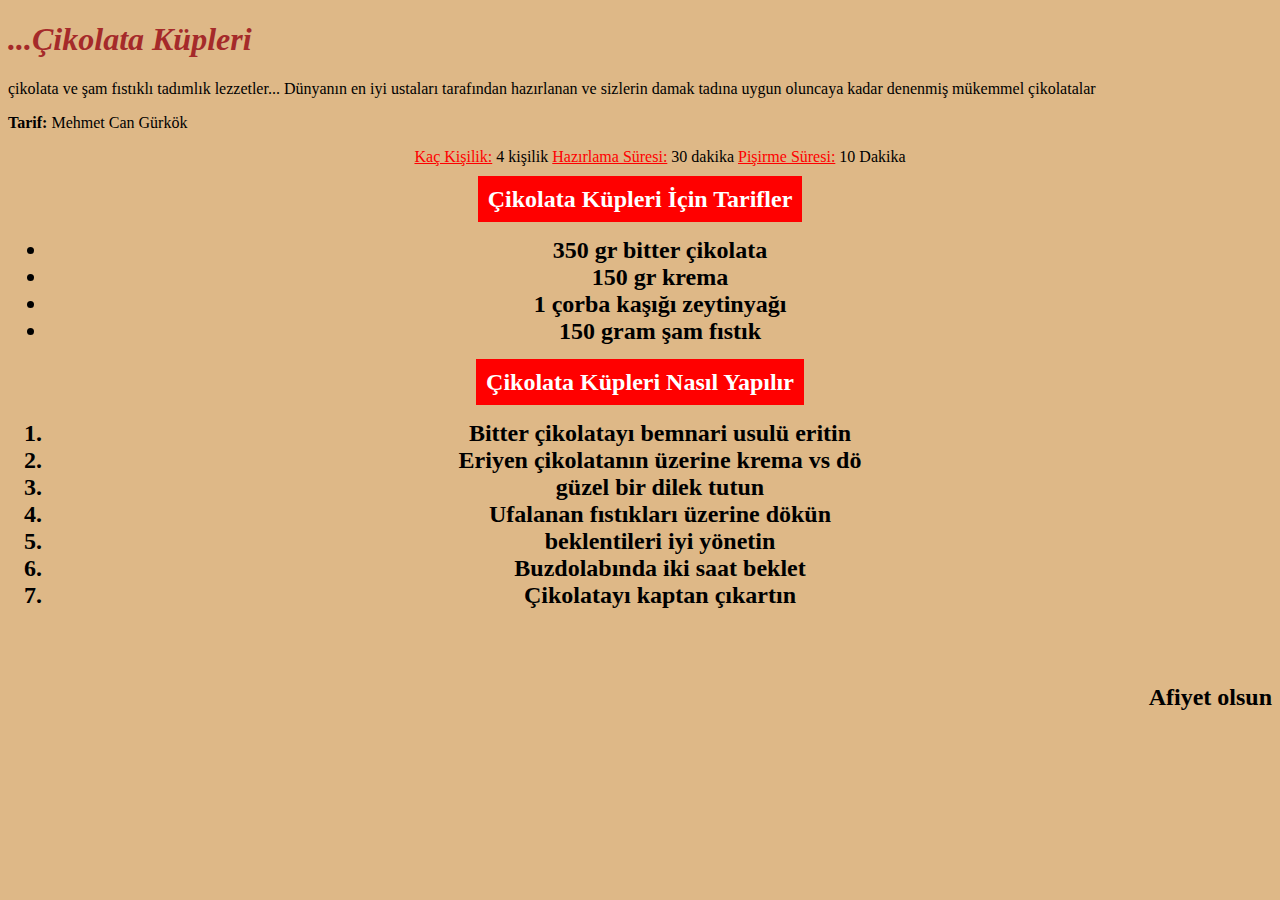
<file: Kodluyoruz-frontend-odev3/index.html>
<!DOCTYPE html>
<html lang="en">
<head>
    <meta charset="UTF-8">
    <meta name="viewport" content="width=device-width, initial-scale=1.0">
    <title>Document</title>
    <style>
        body {
            background-color: burlywood; /* Açık kahverengi rengi */
        }
        #Buyukbaslik{
            color:brown;/* kahverengi metin rengi */
            font-style: italic; /* yatık yazı */
        }
        #listebaslik{
            text-align: center; /* Liste başlığını ortaya hizala */

        }
        #listebaslik span {
            text-decoration: underline; /* Altını çiz */
        }
        #malzemebaslik {
            text-align: center; /* Metni ortala */
        }
        #malzemebaslik span {
            color: white; /* Beyaz metin rengi */
            background-color: red; /* Kırmızı arka plan rengi */
            padding: 10px; /* Kenar boşlukları ekle */
        }
        #listeparametresi {
            color: black; /* siyah metin rengi */
            text-align: center; /* Metni ortala */
        }
        #nasilbaslik {
            text-align: center; /* Metni ortala */
        }
        #nasilbaslik span {
            color: white; /* Beyaz metin rengi */
            background-color: red; /* Kırmızı arka plan rengi */
            padding: 10px; /* Kenar boşlukları ekle */
        #listeparametresi2 {
            color: black; /* siyah metin rengi */
            text-align: center; /* Metni ortala */
        }
    </style>
</head>
<body>
<h1 id="Buyukbaslik">...Çikolata Küpleri</h1> 
<p>çikolata ve şam fıstıklı tadımlık lezzetler... Dünyanın en iyi ustaları tarafından hazırlanan
    ve sizlerin damak tadına uygun oluncaya kadar denenmiş mükemmel çikolatalar
    <br>
</p>
<p>
    <strong>Tarif:</strong> Mehmet Can Gürkök
</p>
<ol id="listebaslik">
    <span style="color:red">Kaç Kişilik:</span> 4 kişilik
    <span style="color:red">Hazırlama Süresi:</span> 30 dakika
    <span style="color:red">Pişirme Süresi:</span> 10 Dakika
</ol>
<h2 id="malzemebaslik"> <span>Çikolata Küpleri İçin Tarifler</span </h2>
    <br>
        <ul id="listeparametresi">
          
                <li>350 gr bitter çikolata</li>
                <li>150 gr krema</li>
                <li>1 çorba kaşığı zeytinyağı</li>
                <li>150 gram şam fıstık</li>
        </ul>
        <h2 id="nasilbaslik"> <span>Çikolata Küpleri Nasıl Yapılır</span </h2>
            <br>
                <ol id="listeparametresi2">
                  
                        <li>Bitter çikolatayı bemnari usulü eritin</li>
                        <li>Eriyen çikolatanın üzerine krema vs dö</li>
                        <li>güzel bir dilek tutun</li>
                        <li>Ufalanan fıstıkları üzerine dökün</li>
                        <li>beklentileri iyi yönetin</li>
                        <li>Buzdolabında iki saat beklet</li>
                        <li>Çikolatayı kaptan çıkartın</li>
                </ol>
</body>
<br>
<p style="text-align: right;">Afiyet olsun</p>
</html>
</file>
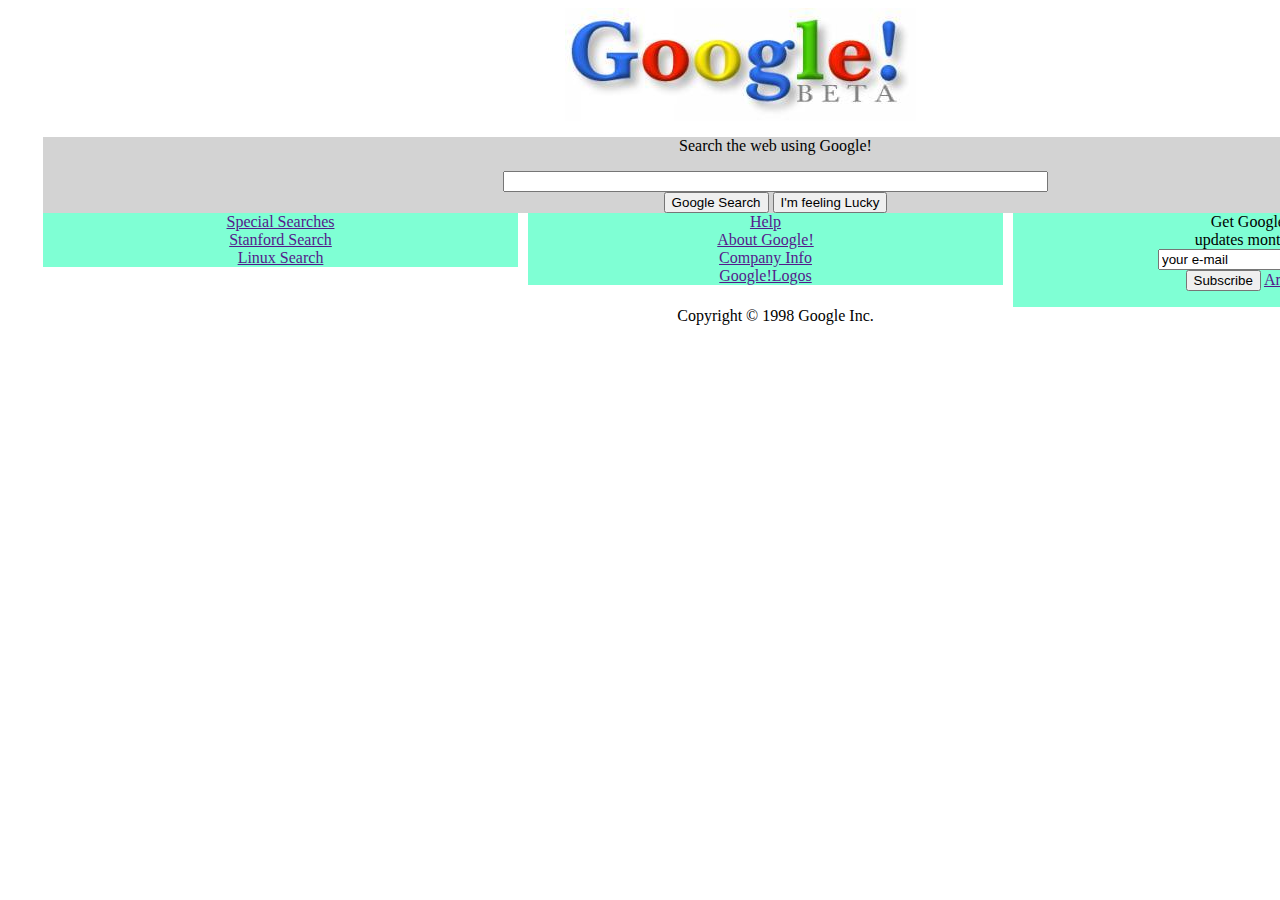
<file: kodluyoruz-frontend-odev5-google/index.html>
<!DOCTYPE html>
<html lang="tr">
<head>
    <meta charset="UTF-8">
    <meta name="viewport" content="width=device-width, initial-scale=1.0">
    <title>Google</title>
    <link rel="stylesheet" href="style.css">
</head>
<body>
    <div class="gorselgoogle">
        <img src="images/google.jpg" alt="Google!">
    </div>

    <div class="search">
        <p style="text-align: center;">Search the web using Google!</p>
        <input type="text" size="65 px">
        <br>
        <button>Google Search</button>
        <Button>I'm feeling Lucky</Button>
    </div>
    <div class="contents">
        <div class="link">
            <a href="">Special Searches</a>
            <br>
            <a href="">Stanford Search</a>
            <br>
            <a href="">Linux Search</a>
            </div>
            <div class="link">
                <a href="">Help</a>
                <br>
                <a href="">About Google!</a>
                <br>
                <a href="">Company Info</a>
                <br>
                <a href="">Google!Logos</a>
            </div>
            <div class="link" >
                <p style="margin-top: 0px;">Get Google!
                    <br>
                    updates monthly!
                    <br>
                    <input type="text" value="your e-mail">
                    <br>
                    <button>Subscribe</button>
                    <a href="">Archive</a>
                </p>
            </div>
            <div style="text-align: center;">
                <p>Copyright &copy 1998 Google Inc. </p>
            </div>
    </div>

</body>
</html>
</file>
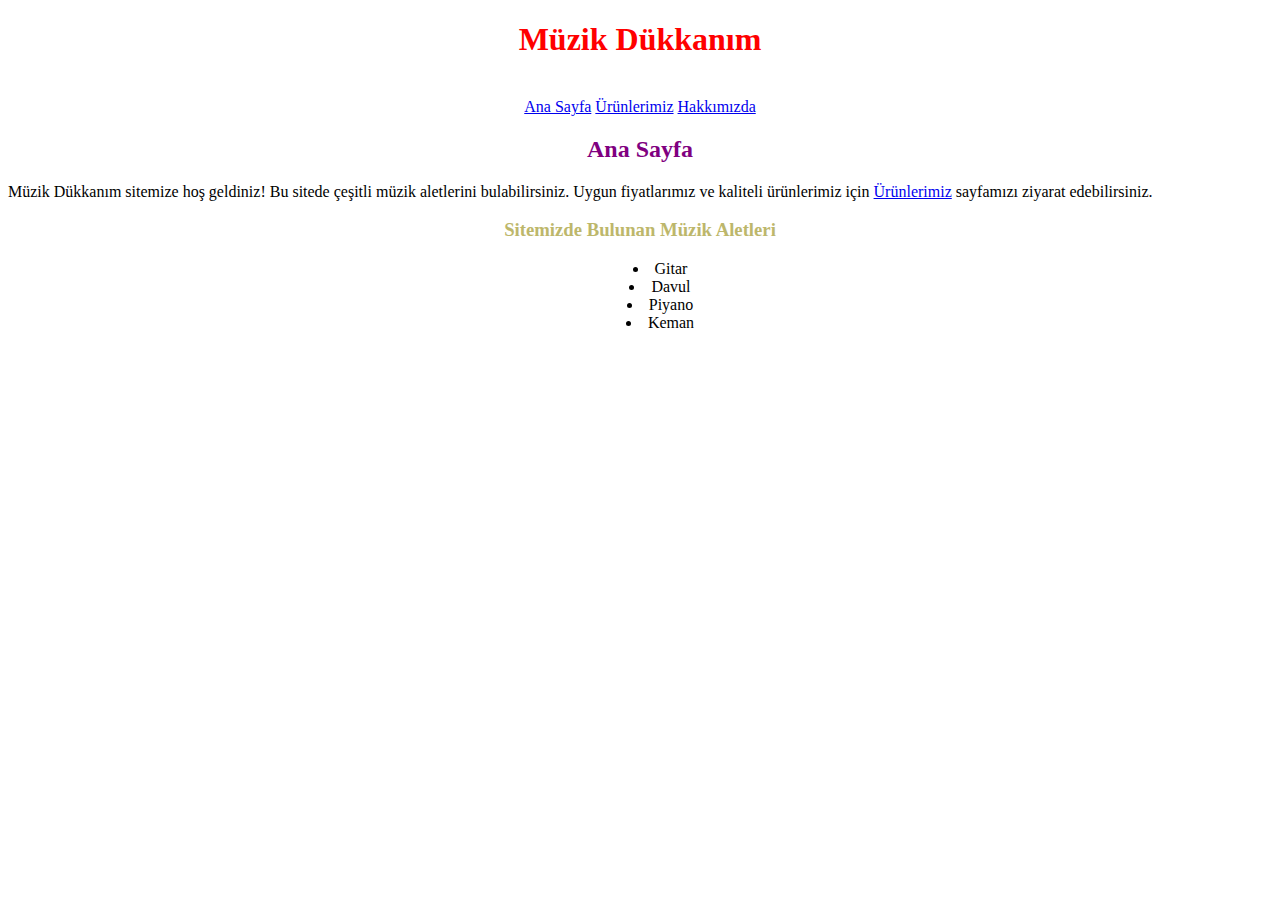
<file: kodluyourz-frontend-odev4-css/index.html>
<!DOCTYPE html>
<html lang="tr">
<head>
    <meta charset="UTF-8">
    <meta name="viewport" content="width=device-width, initial-scale=1.0">
    <title>Müzik Dükkanı-Ana Sayfa</title>
</head>
<style>
    h1{
     color: red;   
    }
    h1,ul,h2,h3,nav{
text-align: center;
    }
    li{
     list-style-position: inside;   
    }
    #anasayfa{
        font-family: 'Times New Roman', Times, serif;
        color:purple;
    }
</style>
<body>
    <h1>Müzik Dükkanım</h1>
    <br>
    <header>
        <nav>
                    <a href="index.html">Ana Sayfa</a>
                    <a href="Urunlerimiz.html">Ürünlerimiz</a>
                    <a href="Hakkımızda.html">Hakkımızda</a>

        </nav>
    </header>
    <h2 id="anasayfa">Ana Sayfa</h2>
    <p>Müzik Dükkanım sitemize hoş geldiniz! Bu sitede çeşitli müzik aletlerini bulabilirsiniz.
        Uygun fiyatlarımız ve kaliteli ürünlerimiz için <span style="color:purple;"><a href="Urunlerimiz.html">Ürünlerimiz</a></span> sayfamızı ziyarat edebilirsiniz.
    </p>
    <h3 style="color:darkkhaki">Sitemizde Bulunan Müzik Aletleri</h3>
    <ul>
        <li>Gitar</li>
        <li>Davul</li>
        <li>Piyano</li>
        <li>Keman</li>
    </ul>    
</body>
</html>
</file>
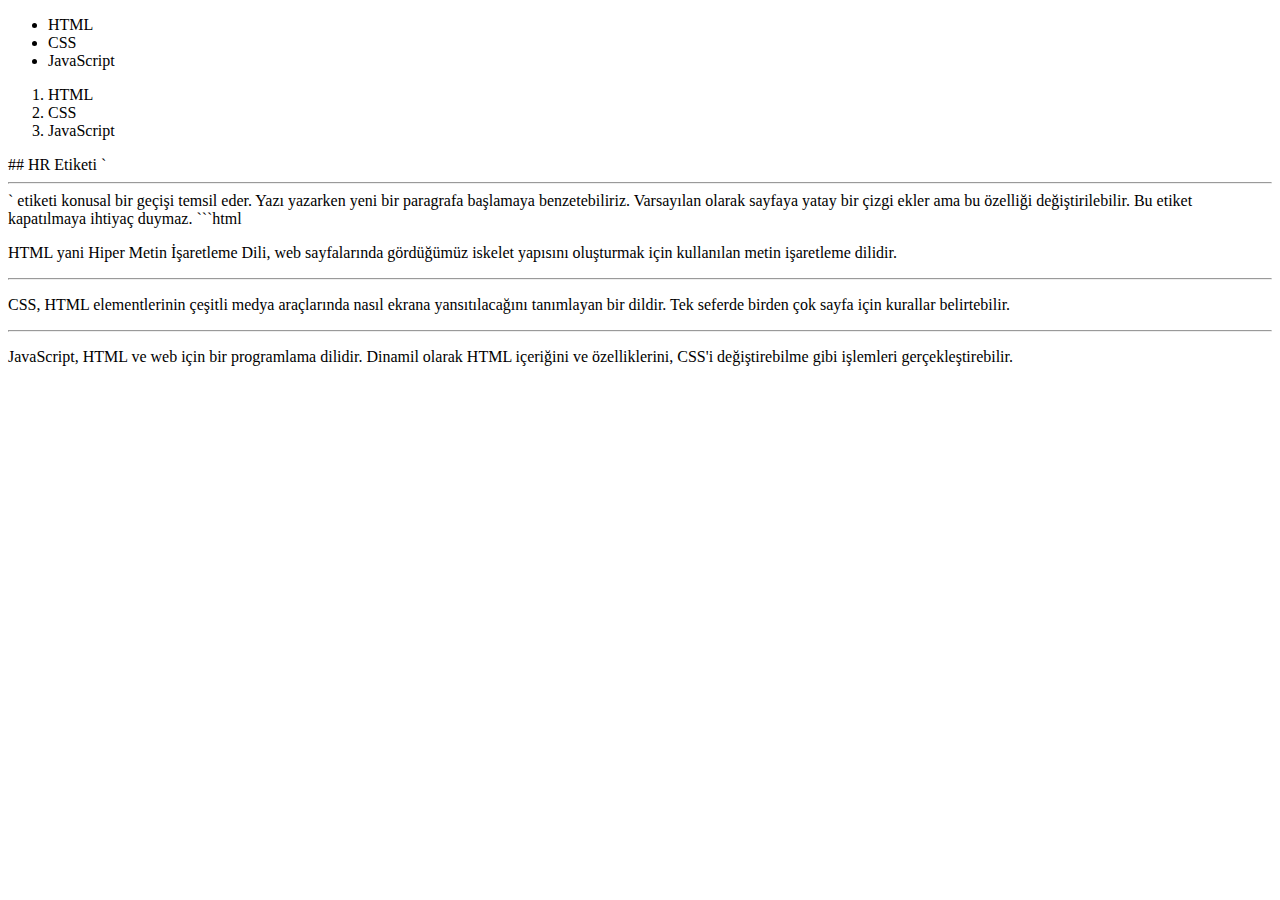
<file: ilkörnek.html>
<!DOCTYPE html> <html lang="en">
<head>
    <meta charset="UTF-8">
    <meta name="viewport" content="width=device-width, initial-scale=1.0">
    <title>İlk Deneme</title>
</head>
<body>
   
    <ul>
        <li>HTML</li>
        <li>CSS</li>
        <li>JavaScript</li>
    </ul>
    
    <ol>
        <li>HTML</li>
        <li>CSS</li>
        <li>JavaScript</li>
    </ol>
    
</body>
</html>
## HR Etiketi

`<hr>` etiketi konusal bir geçişi temsil eder. Yazı yazarken yeni bir paragrafa başlamaya benzetebiliriz. Varsayılan olarak sayfaya yatay bir çizgi ekler ama bu özelliği değiştirilebilir. Bu etiket kapatılmaya ihtiyaç duymaz.

```html
<!DOCTYPE html>
<html lang="en">
  <head>
    <meta charset="UTF-8" />
    <meta name="viewport" content="width=device-width, initial-scale=1.0" />
    <title>Document</title>
  </head>
  <body>
    <p>
      HTML yani Hiper Metin İşaretleme Dili, web sayfalarında gördüğümüz iskelet
      yapısını oluşturmak için kullanılan metin işaretleme dilidir.
    </p>

    <hr>

    <p>
      CSS, HTML elementlerinin çeşitli medya araçlarında nasıl ekrana
      yansıtılacağını tanımlayan bir dildir. Tek seferde birden çok sayfa için
      kurallar belirtebilir.
    </p>

    <hr>

    <p>
      JavaScript, HTML ve web için bir programlama dilidir. Dinamil olarak HTML
      içeriğini ve özelliklerini, CSS'i değiştirebilme gibi işlemleri
      gerçekleştirebilir.
    </p>
  </body>
</html>
</file>
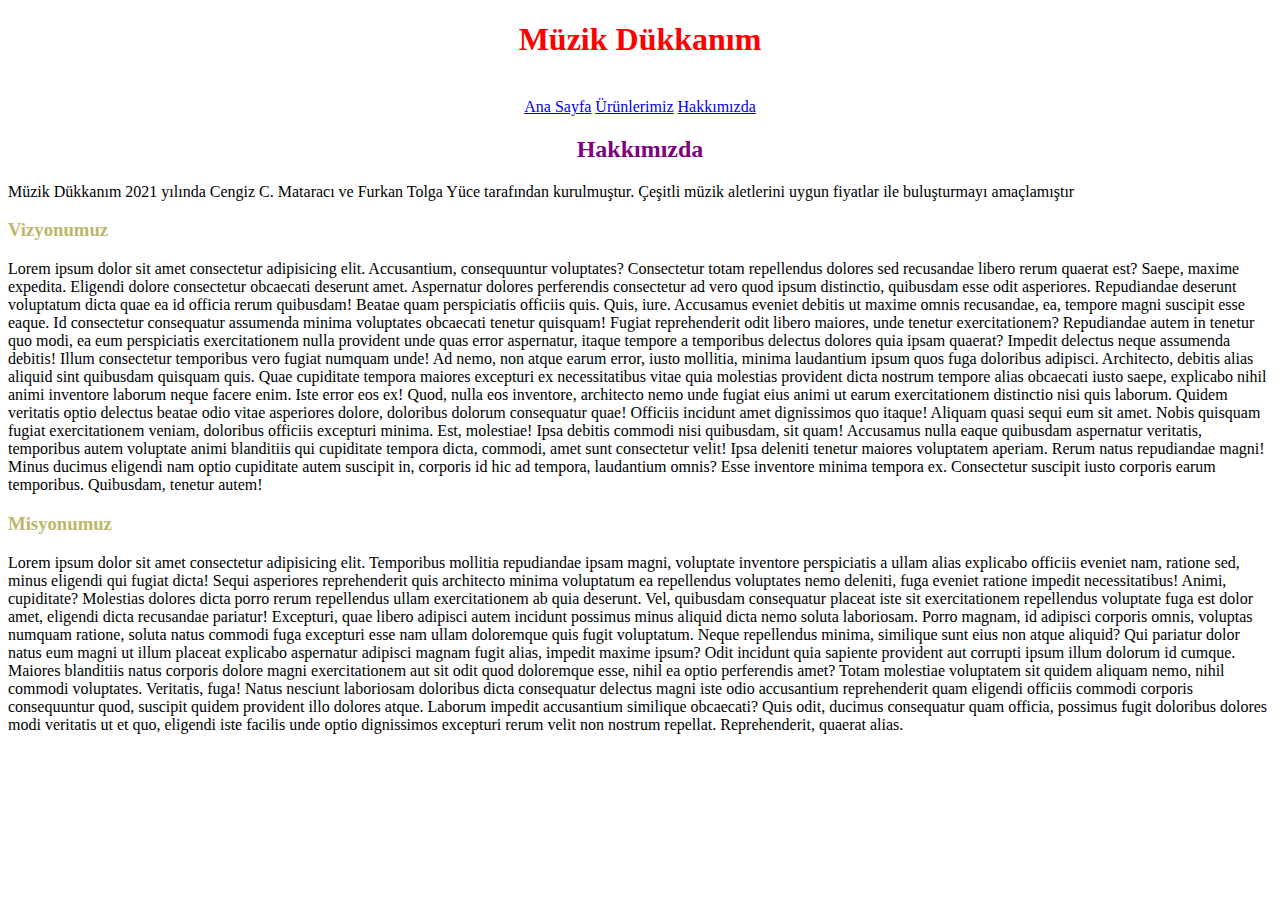
<file: kodluyourz-frontend-odev4-css/Hakkımızda.html>
<!DOCTYPE html>
<html lang="tr">
<head>
    <meta charset="UTF-8">
    <meta name="viewport" content="width=device-width, initial-scale=1.0">
    <title>Müzik Dükkanı-Hakkımızda</title>
</head>
<style>
    h1{
     color: red;   
    }
    h1,h2,nav{
text-align: center;
    }
    li{
     list-style-position: inside;   
    }
    #hakkimizda{
        font-family: 'Times New Roman', Times, serif;
        color:purple;
    }
    h3{
     color:darkkhaki;   
    }
</style>
<body>
    <h1>Müzik Dükkanım</h1>
    <br>
    <header>
        <nav>
            <a href="index.html">Ana Sayfa</a>
            <a href="Urunlerimiz.html">Ürünlerimiz</a>
            <a href="Hakkımızda.html">Hakkımızda</a>
</nav>
    </header>
    <h2 id="hakkimizda">Hakkımızda</h2>
    <p>Müzik Dükkanım 2021 yılında Cengiz C. Mataracı ve Furkan Tolga Yüce
        tarafından kurulmuştur. Çeşitli müzik aletlerini uygun fiyatlar ile buluşturmayı
        amaçlamıştır
    </p>
    <h3>Vizyonumuz</h3>

    <p>
Lorem ipsum dolor sit amet consectetur adipisicing elit. Accusantium, consequuntur voluptates? Consectetur totam repellendus dolores sed recusandae libero rerum quaerat est? Saepe, maxime expedita. Eligendi dolore consectetur obcaecati deserunt amet.
Aspernatur dolores perferendis consectetur ad vero quod ipsum distinctio, quibusdam esse odit asperiores. Repudiandae deserunt voluptatum dicta quae ea id officia rerum quibusdam! Beatae quam perspiciatis officiis quis. Quis, iure.
Accusamus eveniet debitis ut maxime omnis recusandae, ea, tempore magni suscipit esse eaque. Id consectetur consequatur assumenda minima voluptates obcaecati tenetur quisquam! Fugiat reprehenderit odit libero maiores, unde tenetur exercitationem?
Repudiandae autem in tenetur quo modi, ea eum perspiciatis exercitationem nulla provident unde quas error aspernatur, itaque tempore a temporibus delectus dolores quia ipsam quaerat? Impedit delectus neque assumenda debitis!
Illum consectetur temporibus vero fugiat numquam unde! Ad nemo, non atque earum error, iusto mollitia, minima laudantium ipsum quos fuga doloribus adipisci. Architecto, debitis alias aliquid sint quibusdam quisquam quis.
Quae cupiditate tempora maiores excepturi ex necessitatibus vitae quia molestias provident dicta nostrum tempore alias obcaecati iusto saepe, explicabo nihil animi inventore laborum neque facere enim. Iste error eos ex!
Quod, nulla eos inventore, architecto nemo unde fugiat eius animi ut earum exercitationem distinctio nisi quis laborum. Quidem veritatis optio delectus beatae odio vitae asperiores dolore, doloribus dolorum consequatur quae!
Officiis incidunt amet dignissimos quo itaque! Aliquam quasi sequi eum sit amet. Nobis quisquam fugiat exercitationem veniam, doloribus officiis excepturi minima. Est, molestiae! Ipsa debitis commodi nisi quibusdam, sit quam!
Accusamus nulla eaque quibusdam aspernatur veritatis, temporibus autem voluptate animi blanditiis qui cupiditate tempora dicta, commodi, amet sunt consectetur velit! Ipsa deleniti tenetur maiores voluptatem aperiam. Rerum natus repudiandae magni!
Minus ducimus eligendi nam optio cupiditate autem suscipit in, corporis id hic ad tempora, laudantium omnis? Esse inventore minima tempora ex. Consectetur suscipit iusto corporis earum temporibus. Quibusdam, tenetur autem!
    </p>

    <h3>Misyonumuz</h3>

    <p>
Lorem ipsum dolor sit amet consectetur adipisicing elit. Temporibus mollitia repudiandae ipsam magni, voluptate inventore perspiciatis a ullam alias explicabo officiis eveniet nam, ratione sed, minus eligendi qui fugiat dicta!
Sequi asperiores reprehenderit quis architecto minima voluptatum ea repellendus voluptates nemo deleniti, fuga eveniet ratione impedit necessitatibus! Animi, cupiditate? Molestias dolores dicta porro rerum repellendus ullam exercitationem ab quia deserunt.
Vel, quibusdam consequatur placeat iste sit exercitationem repellendus voluptate fuga est dolor amet, eligendi dicta recusandae pariatur! Excepturi, quae libero adipisci autem incidunt possimus minus aliquid dicta nemo soluta laboriosam.
Porro magnam, id adipisci corporis omnis, voluptas numquam ratione, soluta natus commodi fuga excepturi esse nam ullam doloremque quis fugit voluptatum. Neque repellendus minima, similique sunt eius non atque aliquid?
Qui pariatur dolor natus eum magni ut illum placeat explicabo aspernatur adipisci magnam fugit alias, impedit maxime ipsum? Odit incidunt quia sapiente provident aut corrupti ipsum illum dolorum id cumque.
Maiores blanditiis natus corporis dolore magni exercitationem aut sit odit quod doloremque esse, nihil ea optio perferendis amet? Totam molestiae voluptatem sit quidem aliquam nemo, nihil commodi voluptates. Veritatis, fuga!
Natus nesciunt laboriosam doloribus dicta consequatur delectus magni iste odio accusantium reprehenderit quam eligendi officiis commodi corporis consequuntur quod, suscipit quidem provident illo dolores atque. Laborum impedit accusantium similique obcaecati?
Quis odit, ducimus consequatur quam officia, possimus fugit doloribus dolores modi veritatis ut et quo, eligendi iste facilis unde optio dignissimos excepturi rerum velit non nostrum repellat. Reprehenderit, quaerat alias.
    </p>
</body>

</html>
</file>
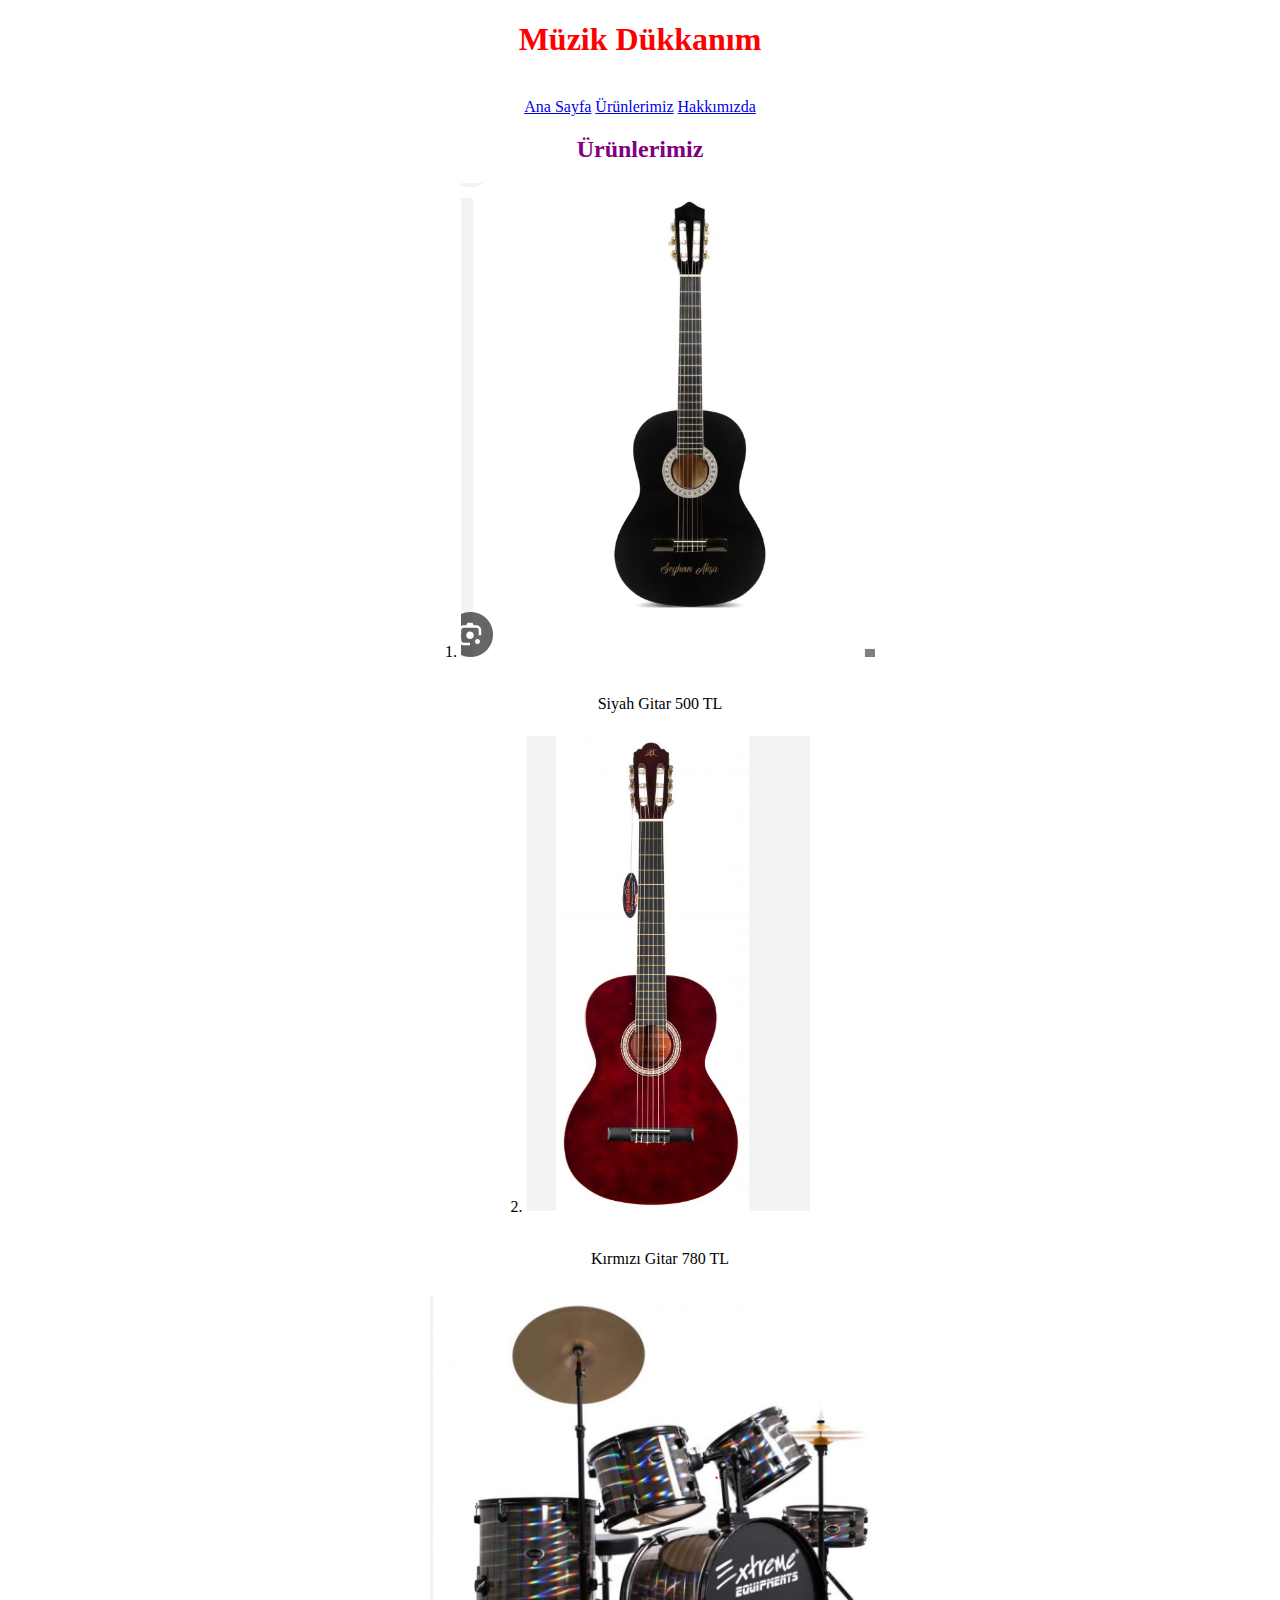
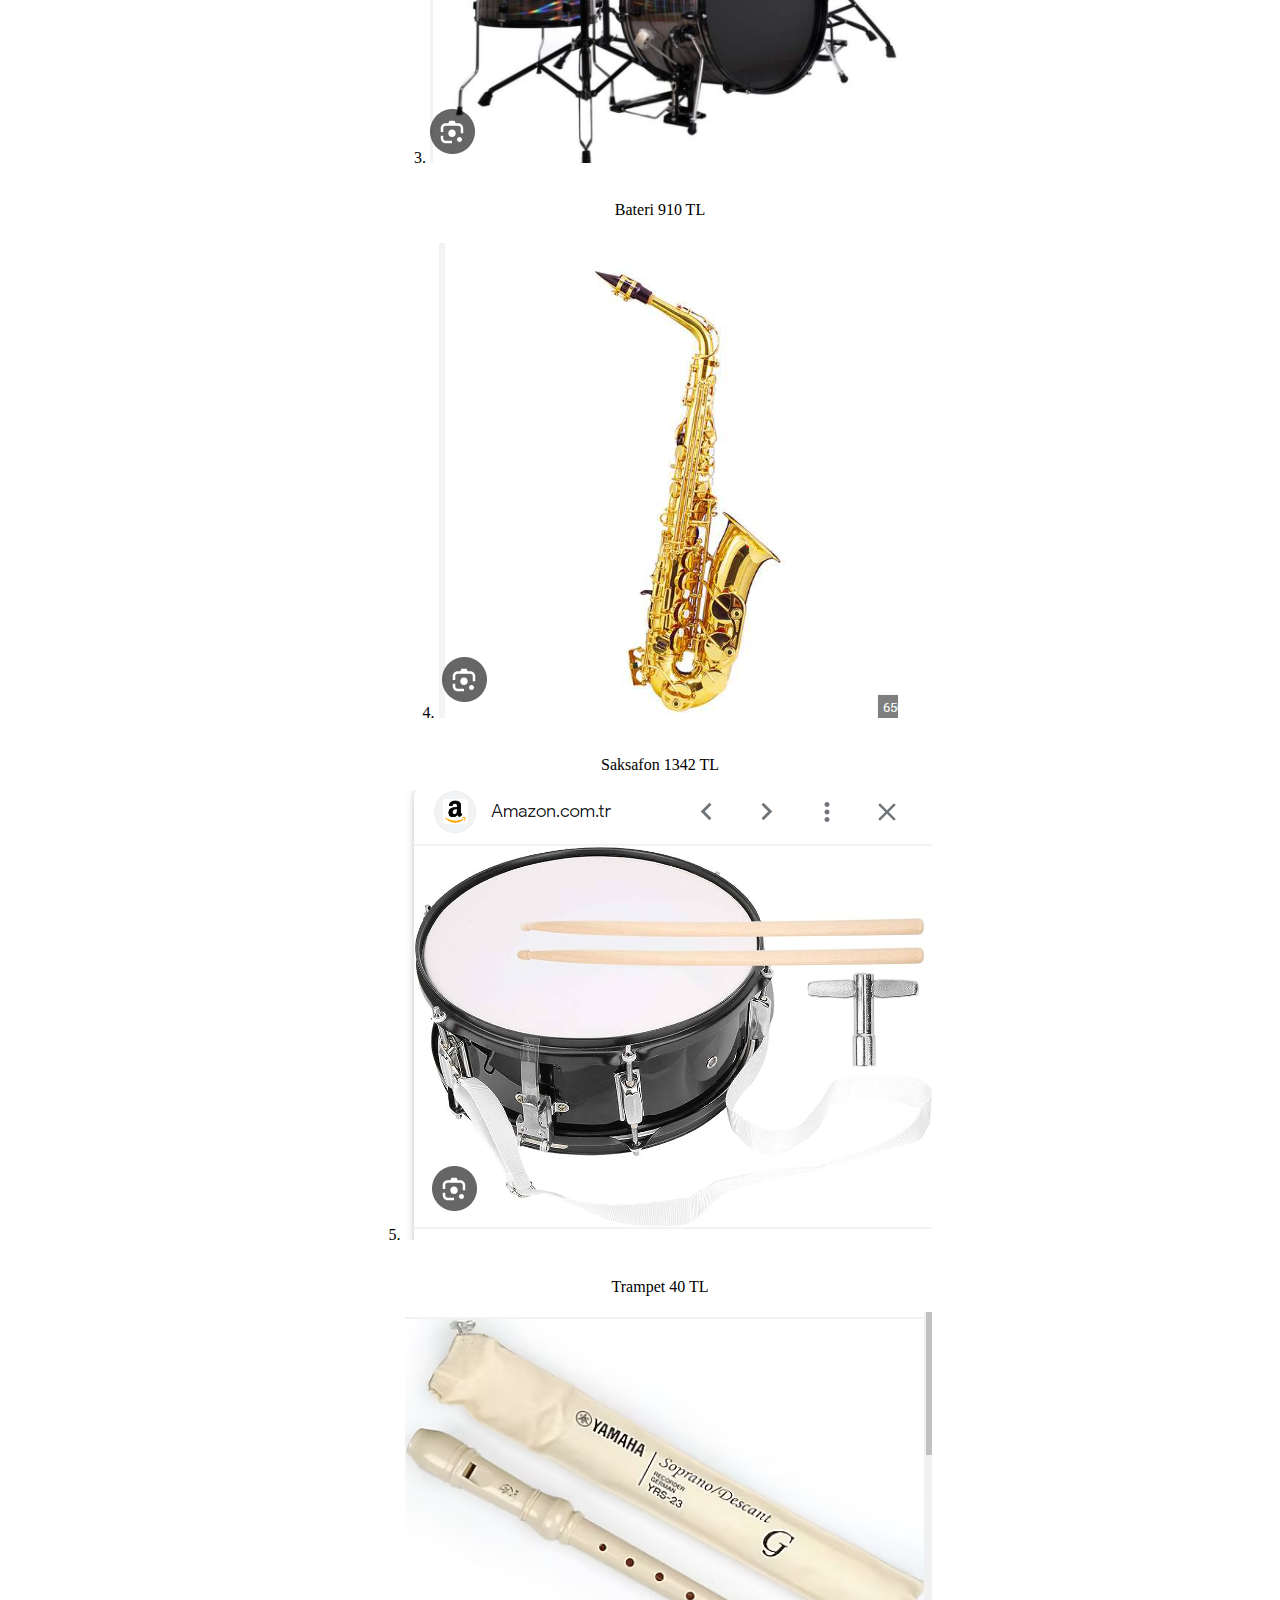
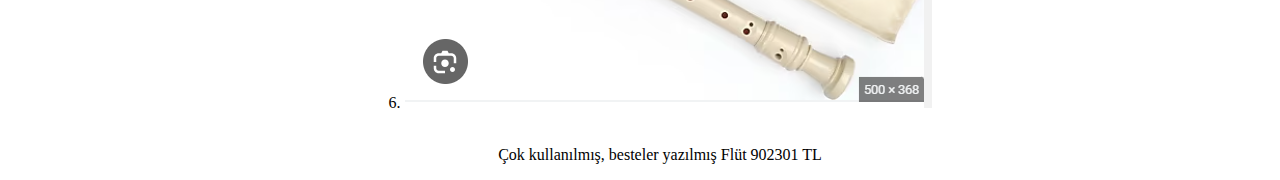
<file: kodluyourz-frontend-odev4-css/Urunlerimiz.html>
<!DOCTYPE html>
<html lang="tr">
<head>
    <meta charset="UTF-8">
    <meta name="viewport" content="width=device-width, initial-scale=1.0">
    <title>Müzik Dükkanı</title>
</head>
<style>
    h1{
     color: red;   
    }
    h1,h2,nav,ol{
text-align: center;
    }
    ol,li{
     list-style-position: inside;   
    }
    #Urunlerimiz{
        font-family: 'Times New Roman', Times, serif;
        color:purple;
    }
</style>
<body>
    <h1>Müzik Dükkanım</h1>
    <br>
    <header>
        <nav>
            <a href="index.html">Ana Sayfa</a>
            <a href="Urunlerimiz.html">Ürünlerimiz</a>
            <a href="Hakkımızda.html">Hakkımızda</a>
</nav>
    </header>
    <h2 id="Urunlerimiz">Ürünlerimiz</h2>
<ol>
    <li><img src="image/siyah-gitar.PNG" alt="Siyah Gitar"></li>
    <br>
    <p>Siyah Gitar 500 TL</p>
    <li><img src="image/kirmizi-gitar.PNG" alt="Kırmızı Gitar"></li>
    <br>
    <p>Kırmızı Gitar 780 TL</p>
    <li><img src="image/bateri.PNG" alt="Bateri"></li>
    <br>
    <p>Bateri 910 TL</p>
    <li><img src="image/saksafon.PNG" alt="Saksafon"></li>
    <br>
    <p>Saksafon 1342 TL</p>
    <li><img src="image/trampet.PNG" alt="Trampet"></li>
    <br>
    <p>Trampet 40 TL</p>
    <li><img src="image/flüt.PNG" alt="Flüt"></li>
    <br>
    <p>Çok kullanılmış, besteler yazılmış Flüt 902301 TL</p>
</ol>
</body>
</html>
</file>
<file: kodluyoruz-frontend-odev5-google/style.css>
.gorselgoogle{

    display: flex;
    justify-content: center;
    align-items: center;
    width: 1465px;

}
.search{
    align-items: center;
    text-align: center;
    background-color: lightgray;
    margin-left: 35px;
    margin-right: 35px;
    width: 1465px;

}
.contents{
    align-items: center;
    float:left;
    justify-content: space-between;
    margin-left: 35px;
    margin-right: 35px;
    width: 1465px;
}
.link{
    text-align: center;
    float:left;
    width: 475px;
    margin-right: 10px;
    background-color: aquamarine;
}
</file>
